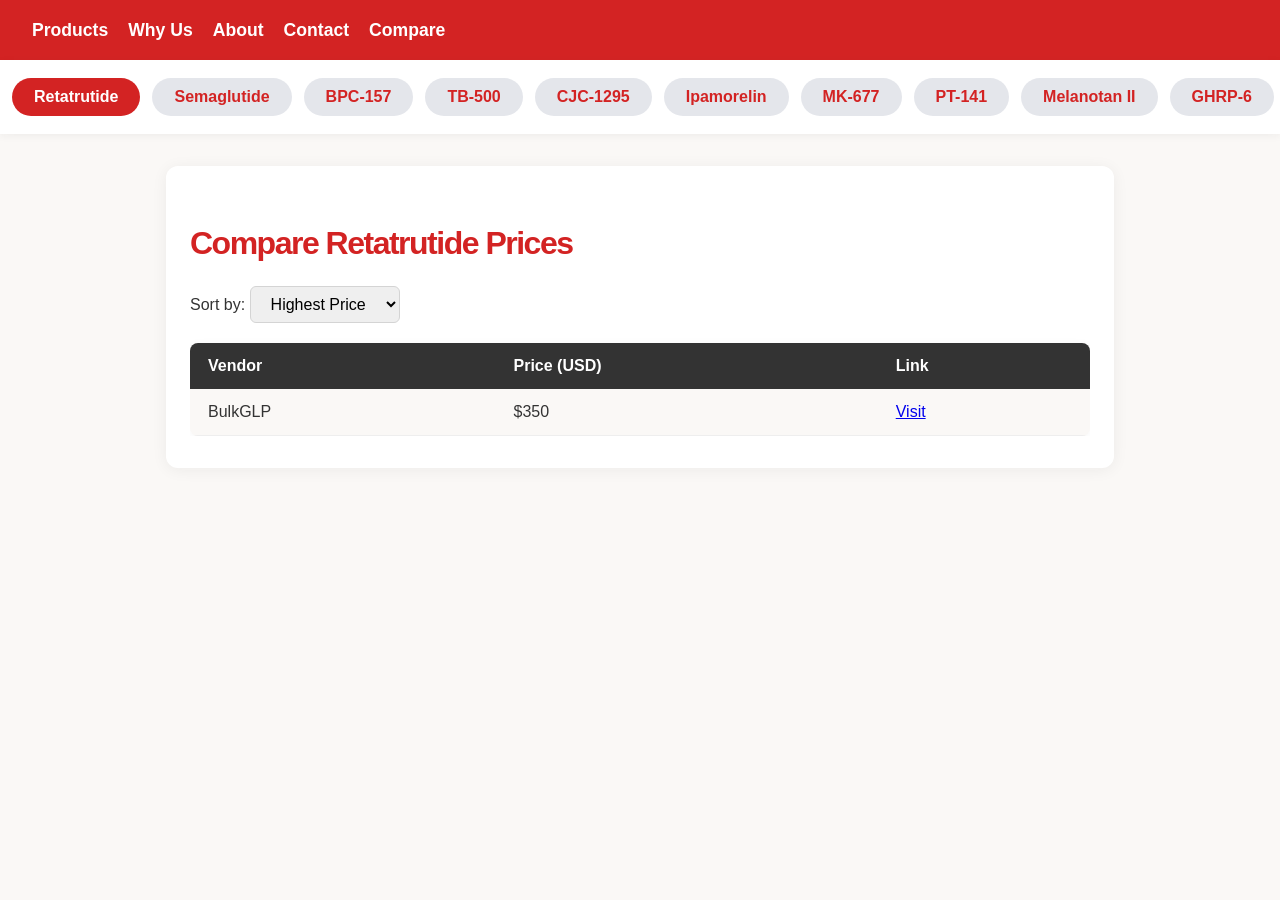
<file: index.html>
<!DOCTYPE html>
<html lang="en">
<head>
  <meta charset="UTF-8" />
  <title>Peptide Price Comparison</title>
  <meta name="viewport" content="width=device-width, initial-scale=1.0" />
  <link rel="stylesheet" href="css/style.css">
</head>
<body>
  <div id="navbar-container"></div>
  <div id="peptide-menu-container"></div>
  <main>
    <div class="container">
      <h2 id="peptideHeader">Compare Peptide Prices</h2>
      <label for="sortSelect">Sort by:</label>
      <select id="sortSelect">
        <option value="high">Highest Price</option>
        <option value="low">Lowest Price</option>
      </select>
      <div style="overflow-x:auto;">
        <table id="compareTable">
          <thead>
            <tr>
              <th>Vendor</th>
              <th>Price (USD)</th>
              <th>Link</th>
            </tr>
          </thead>
          <tbody>
            <!-- Filled by JS -->
          </tbody>
        </table>
      </div>
    </div>
  </main>
  <script src="js/data.js"></script>
  <script src="js/app.js"></script>
</body>
</html>
</file>
<file: css/style.css>
body {
    font-family: 'Helvetica Neue', Arial, sans-serif;
    background: #faf8f6;
    margin: 0;
    color: #333;
  }
  nav {
    background: #d32323;
    padding: 0 32px;
    display: flex;
    align-items: center;
    min-height: 60px;
    box-shadow: 0 2px 8px rgba(30,30,30,0.04);
  }
  nav a {
    color: #fff;
    text-decoration: none;
    margin: 0 20px 0 0;
    font-weight: 600;
    font-size: 1.1em;
    transition: color 0.2s;
  }
  nav a:hover {
    color: #ffd700;
  }
  .peptide-menu {
    display: flex;
    overflow-x: auto;
    padding: 18px 12px;
    background: #fff;
    margin-bottom: 24px;
    box-shadow: 0 2px 8px rgba(30,30,30,0.05);
    gap: 12px;
  }
  .peptide-btn {
    flex: 0 0 auto;
    background: #e4e6eb;
    color: #d32323;
    border: none;
    padding: 10px 22px;
    border-radius: 24px;
    font-weight: 700;
    cursor: pointer;
    font-size: 1em;
    transition: background 0.2s, color 0.2s;
    outline: none;
  }
  .peptide-btn.active, .peptide-btn:hover {
    background: #d32323;
    color: #fff;
  }
  .container {
    max-width: 900px;
    margin: 32px auto;
    background: #fff;
    border-radius: 12px;
    box-shadow: 0 2px 16px rgba(30,30,30,0.06);
    padding: 32px 24px;
  }
  h2 {
    color: #d32323;
    font-size: 2em;
    margin-bottom: 24px;
    letter-spacing: -1.5px;
    font-weight: bold;
  }
  #compareTable {
    margin-top: 20px;
    border: none;
    width: 100%;
    background: #faf8f6;
    box-shadow: 0 1px 8px rgba(0,0,0,0.04);
    border-radius: 8px;
    overflow: hidden;
    border-collapse: collapse;
  }
  #compareTable th, #compareTable td {
    padding: 14px 18px;
    text-align: left;
    font-size: 1em;
  }
  #compareTable thead tr { background: #333; color: #fff; }
  #compareTable tbody tr { border-bottom: 1px solid #eee; transition: background 0.15s; }
  #compareTable tbody tr:hover { background: #fff0ea; }
  #sortSelect { padding: 8px 16px; border-radius: 6px; border: 1px solid #d4d4d4; font-size: 1em; }
  @media (max-width: 600px) {
    .container { padding: 12px 4px; }
    .peptide-btn { padding: 8px 12px; font-size: 0.93em; }
    h2 { font-size: 1.3em; }
    #compareTable th, #compareTable td { padding: 8px; }
  }
</file>
